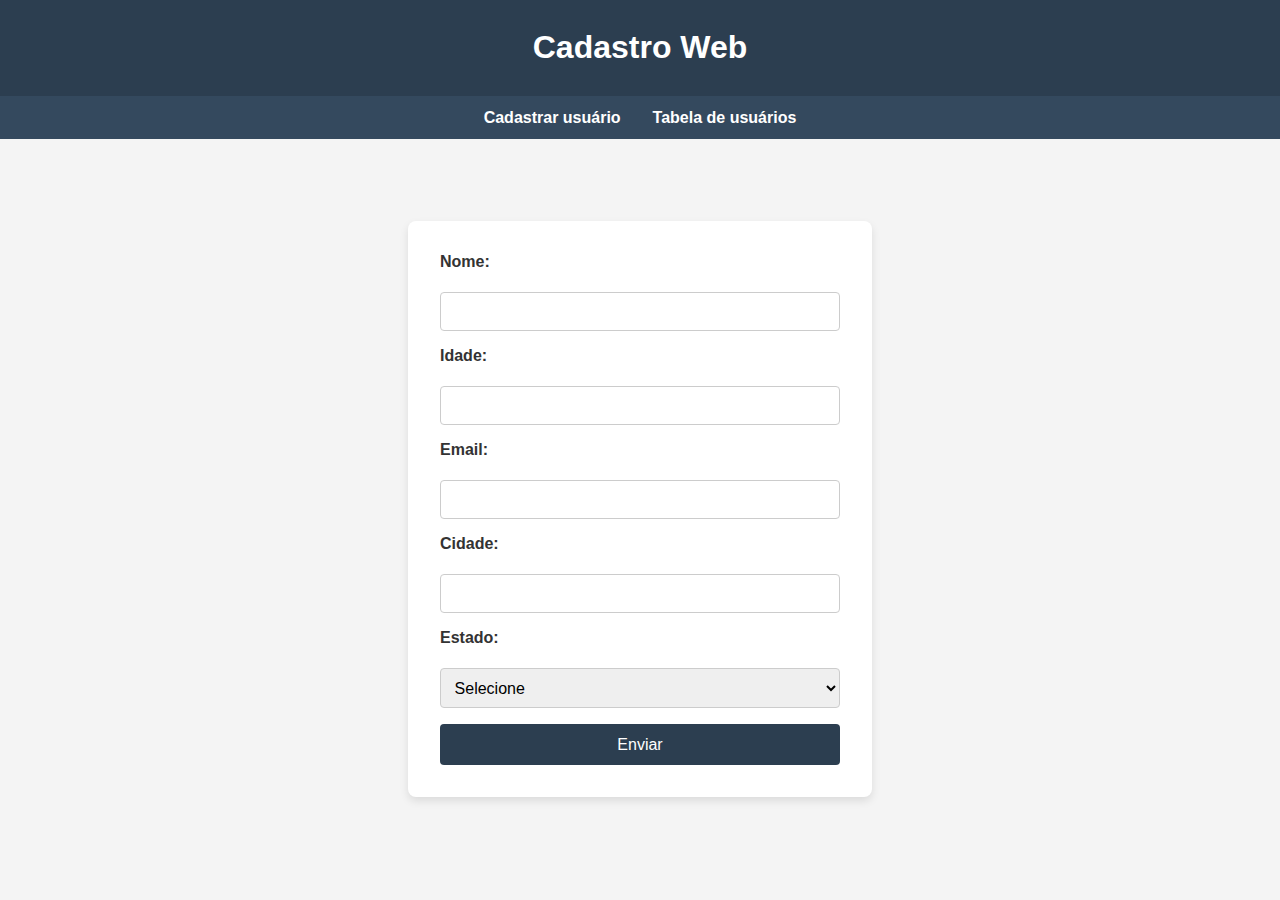
<file: html/index.html>
<!DOCTYPE html>
<html lang="PT-br">
  <head>
    <meta charset="UTF-8" />
    <meta name="viewport" content="width=device-width, initial-scale=1.0" />
    <link rel="stylesheet" href="../CSS/style.css?v=<?php echo time(); ?>">
    <script src="../js/form.js" defer></script>
    <title>Tela de cadastro</title>
  </head>
  <body>
    <header id="site-header">
      <h1>Cadastro Web</h1>
    </header>
    <nav id="site-nav">
      <a href="index.html">Cadastrar usuário</a>
      <a href="view.html">Tabela de usuários</a>
    </nav>
    <br>

    <main id="form-page">
      <div id="form-container">
        <form action="../php/insert.php" method="post">
          <label for="nome">Nome:</label>
          <input type="text" name="nome" id="nome" required />
          <span class="error" id="nome-error"></span>

          <label for="idade">Idade:</label>
          <input type="number" name="idade" id="idade" required />
          <span class="error" id="idade-error"></span>

          <label for="email">Email:</label>
          <input type="email" name="email" id="email" required />
          <span class="error" id="email-error"></span>

          <label for="cidade">Cidade:</label>
          <input type="text" name="cidade" id="cidade" />
          <span class="error" id="cidade-error"></span>

          <label for="estado">Estado:</label>
          <select name="estado" id="estado" required>
            <option value="">Selecione</option>
            <option value="AC">AC</option>
            <option value="AL">AL</option>
            <option value="AP">AP</option>
            <option value="AM">AM</option>
            <option value="BA">BA</option>
            <option value="CE">CE</option>
            <option value="DF">DF</option>
            <option value="ES">ES</option>
            <option value="GO">GO</option>
            <option value="MA">MA</option>
            <option value="MT">MT</option>
            <option value="MS">MS</option>
            <option value="MG">MG</option>
            <option value="PA">PA</option>
            <option value="PB">PB</option>
            <option value="PR">PR</option>
            <option value="PE">PE</option>
            <option value="PI">PI</option>
            <option value="RJ">RJ</option>
            <option value="RN">RN</option>
            <option value="RS">RS</option>
            <option value="RO">RO</option>
            <option value="RR">RR</option>
            <option value="SC">SC</option>
            <option value="SP">SP</option>
            <option value="SE">SE</option>
            <option value="TO">TO</option>
          </select>

          <button type="submit">Enviar</button>
        </form>
      </div>
    </main>

    <footer></footer>
  </body>
</html>
</file>
<file: CSS/style.css>
body {
  margin: 0;
  font-family: Arial, sans-serif;
  background: #f4f4f4;
  color: #333;
}

#site-header {
  background: #2c3e50;
  color: white;
  padding: 0.5rem;
  text-align: center;
  font-size: 1rem;
  font-weight: bold;
}
#site-nav {
  background: #34495e;
  display: flex;
  justify-content: center;
  gap: 2rem;
  padding: 0.8rem 0;
}
#site-nav a {
  color: white;
  text-decoration: none;
  font-weight: bold;
  transition: 0.3s;
}
#site-nav a:hover {
  color: #1abc9c;
  text-decoration: underline;
}

/* Form */
#form-page {
  padding: 2rem;
}
#form-container {
  max-width: 400px;
  margin: 2rem auto;
  background: white;
  padding: 2rem;
  border-radius: 8px;
  box-shadow: 0 4px 8px rgba(0, 0, 0, 0.1);
}
form {
  display: flex;
  flex-direction: column;
  gap: 1rem;
}
form label {
  font-weight: bold;
  margin-bottom: 0.3rem;
}
form input,
form select {
  padding: 0.6rem;
  border: 1px solid #ccc;
  border-radius: 4px;
  font-size: 1rem;
}
form button {
  padding: 0.7rem;
  background: #2c3e50;
  color: white;
  border: none;
  border-radius: 4px;
  font-size: 1rem;
  cursor: pointer;
  transition: 0.3s;
}
form button:hover {
  background: #1abc9c;
}
/* Erro form */
.error {
  color: #c0392b;
  font-size: 0.9rem;
  display: none;
  margin-top: 0.25rem;
}

/* Tabela */
#view-page {
  max-width: 900px;
  margin: 2rem auto;
  padding: 1rem;
  background: white;
  border-radius: 8px;
  box-shadow: 0 4px 8px rgba(0, 0, 0, 0.1);
}
main h1 {
  text-align: center;
  margin-bottom: 1.5rem;
}
#search {
  width: 100%;
  padding: 0.7rem;
  font-size: 1rem;
  border: 1px solid #ccc;
  border-radius: 6px;
}
#user-table {
  width: 100%;
  border-collapse: collapse;
  margin-top: 1rem;
}
#user-table th,
#user-table td {
  border: 1px solid #ddd;
  padding: 0.8rem;
  text-align: center;
}
#user-table th {
  background-color: #2c3e50;
  color: white;
}
#user-table tr:nth-child(even) {
  background-color: #f9f9f9;
}
#user-table tr:hover {
  background-color: #f1f1f1;
}
#user-table tr:hover {
  background-color: #dfe6e9;
  cursor: pointer;
}

/* Action button */
.user-action {
  display: inline-block;
  padding: 0.4rem 0.8rem;
  margin: 0 0.2rem;
  font-size: 0.9rem;
  font-weight: bold;
  border-radius: 4px;
  text-decoration: none;
  transition: 0.3s;
}
.user-action.edit {
  background-color: #3498db; /* azul */
  color: white;
}

.user-action.edit:hover {
  background-color: #2980b9;
}
.user-action.delete {
  background-color: #e74c3c; /* vermelho */
  color: white;
}

.user-action.delete:hover {
  background-color: #c0392b;
}
</file>
